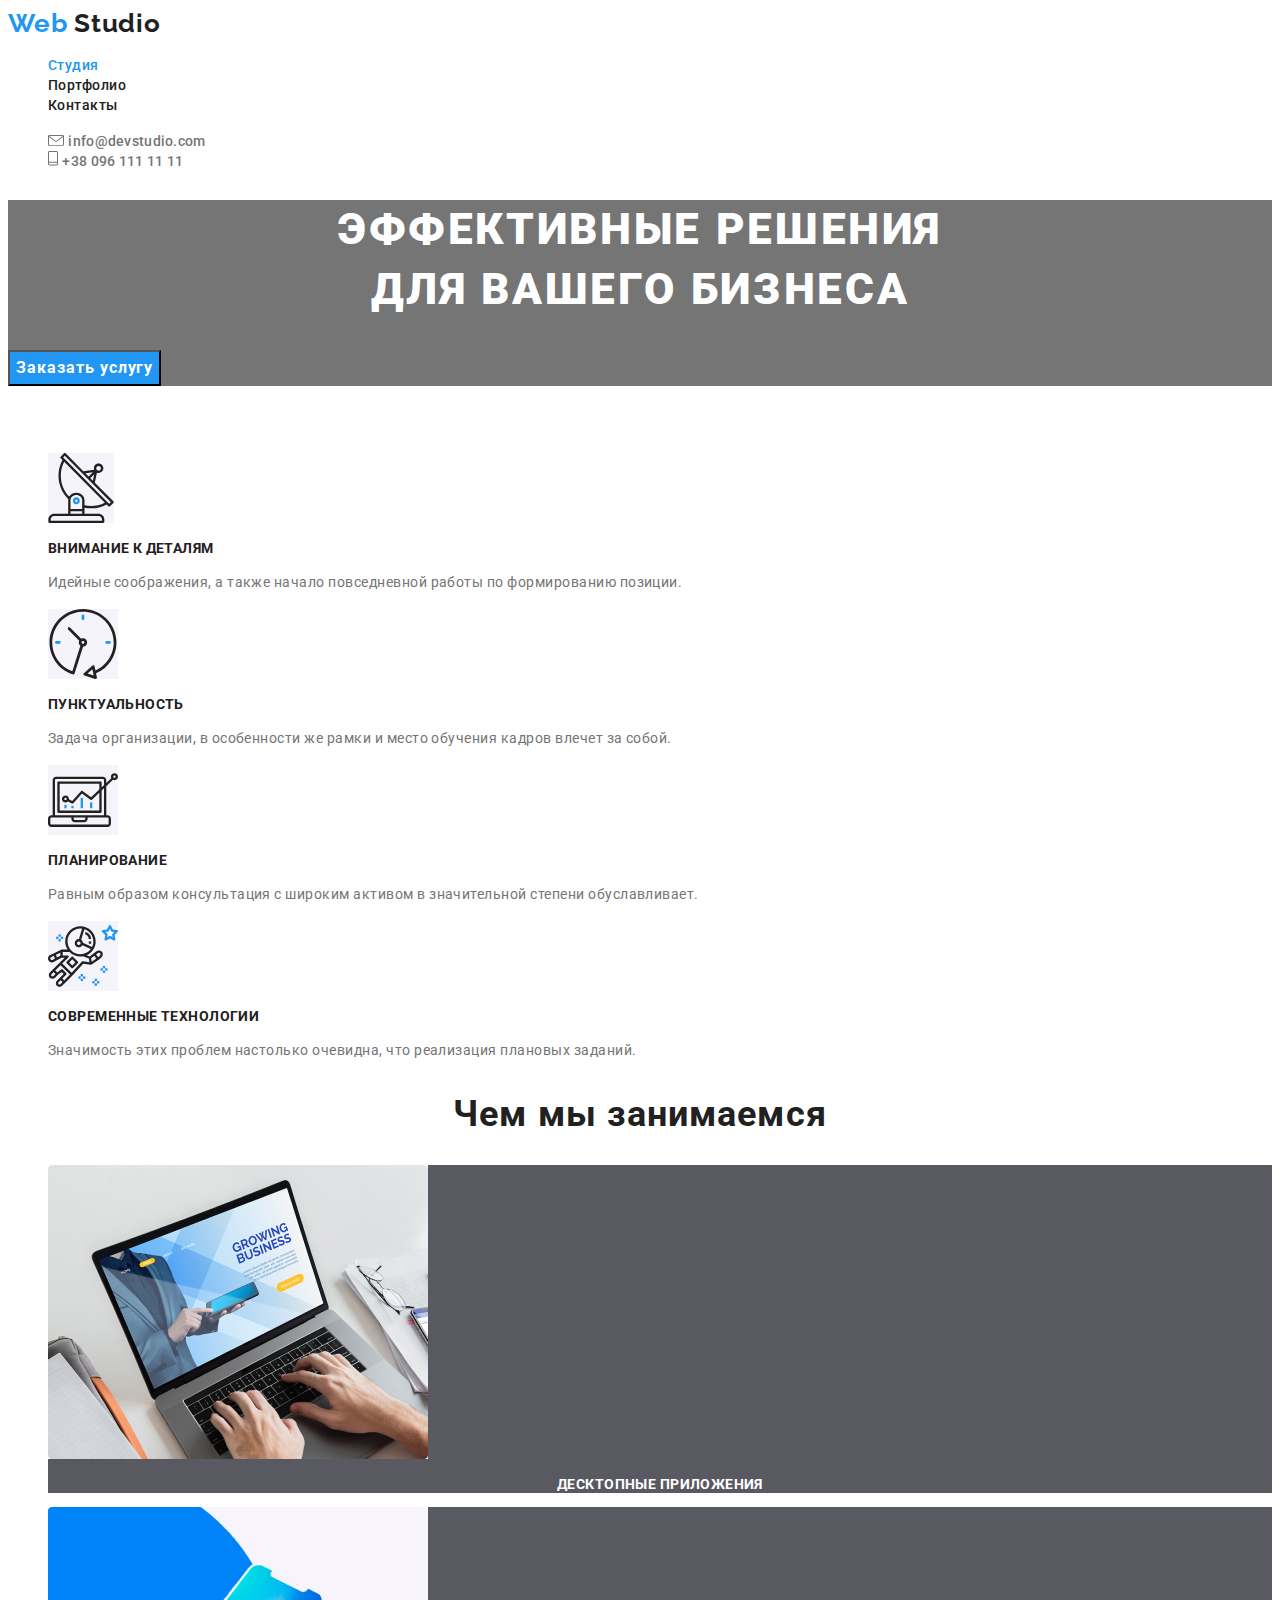
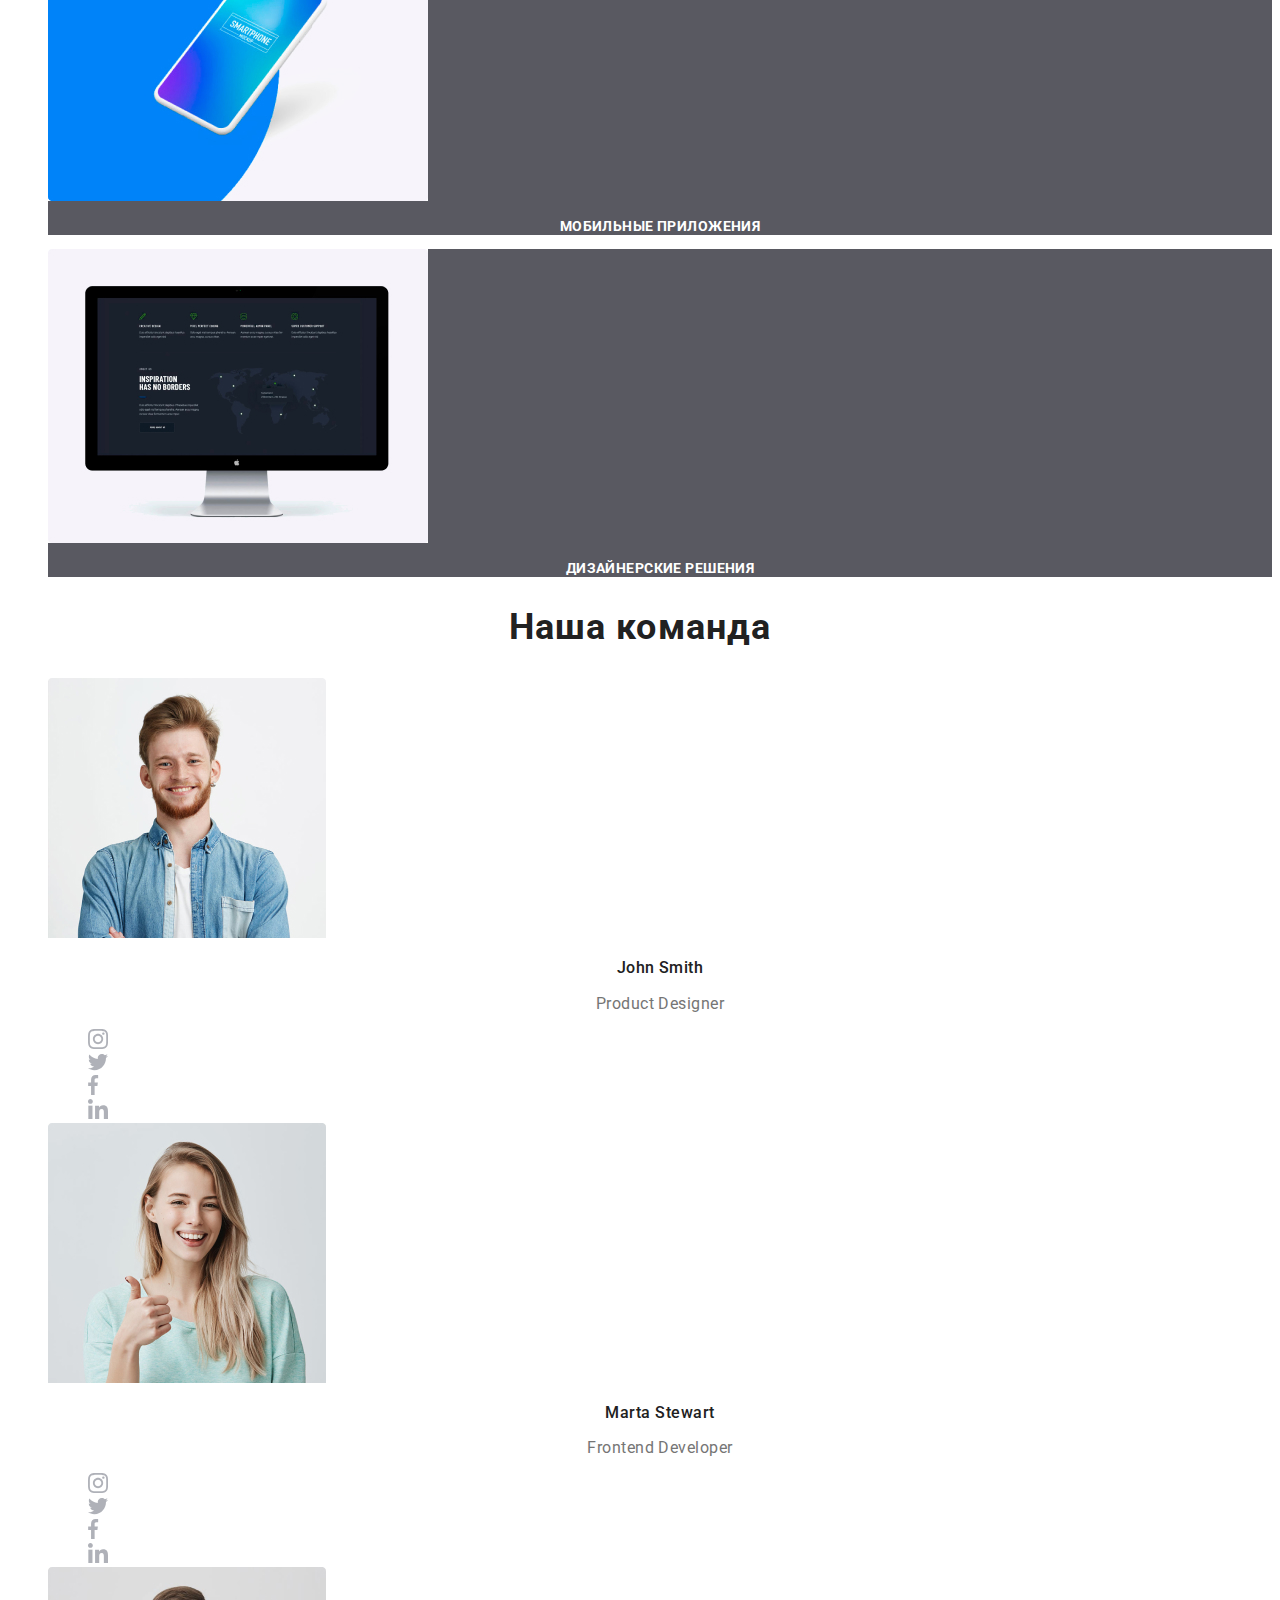
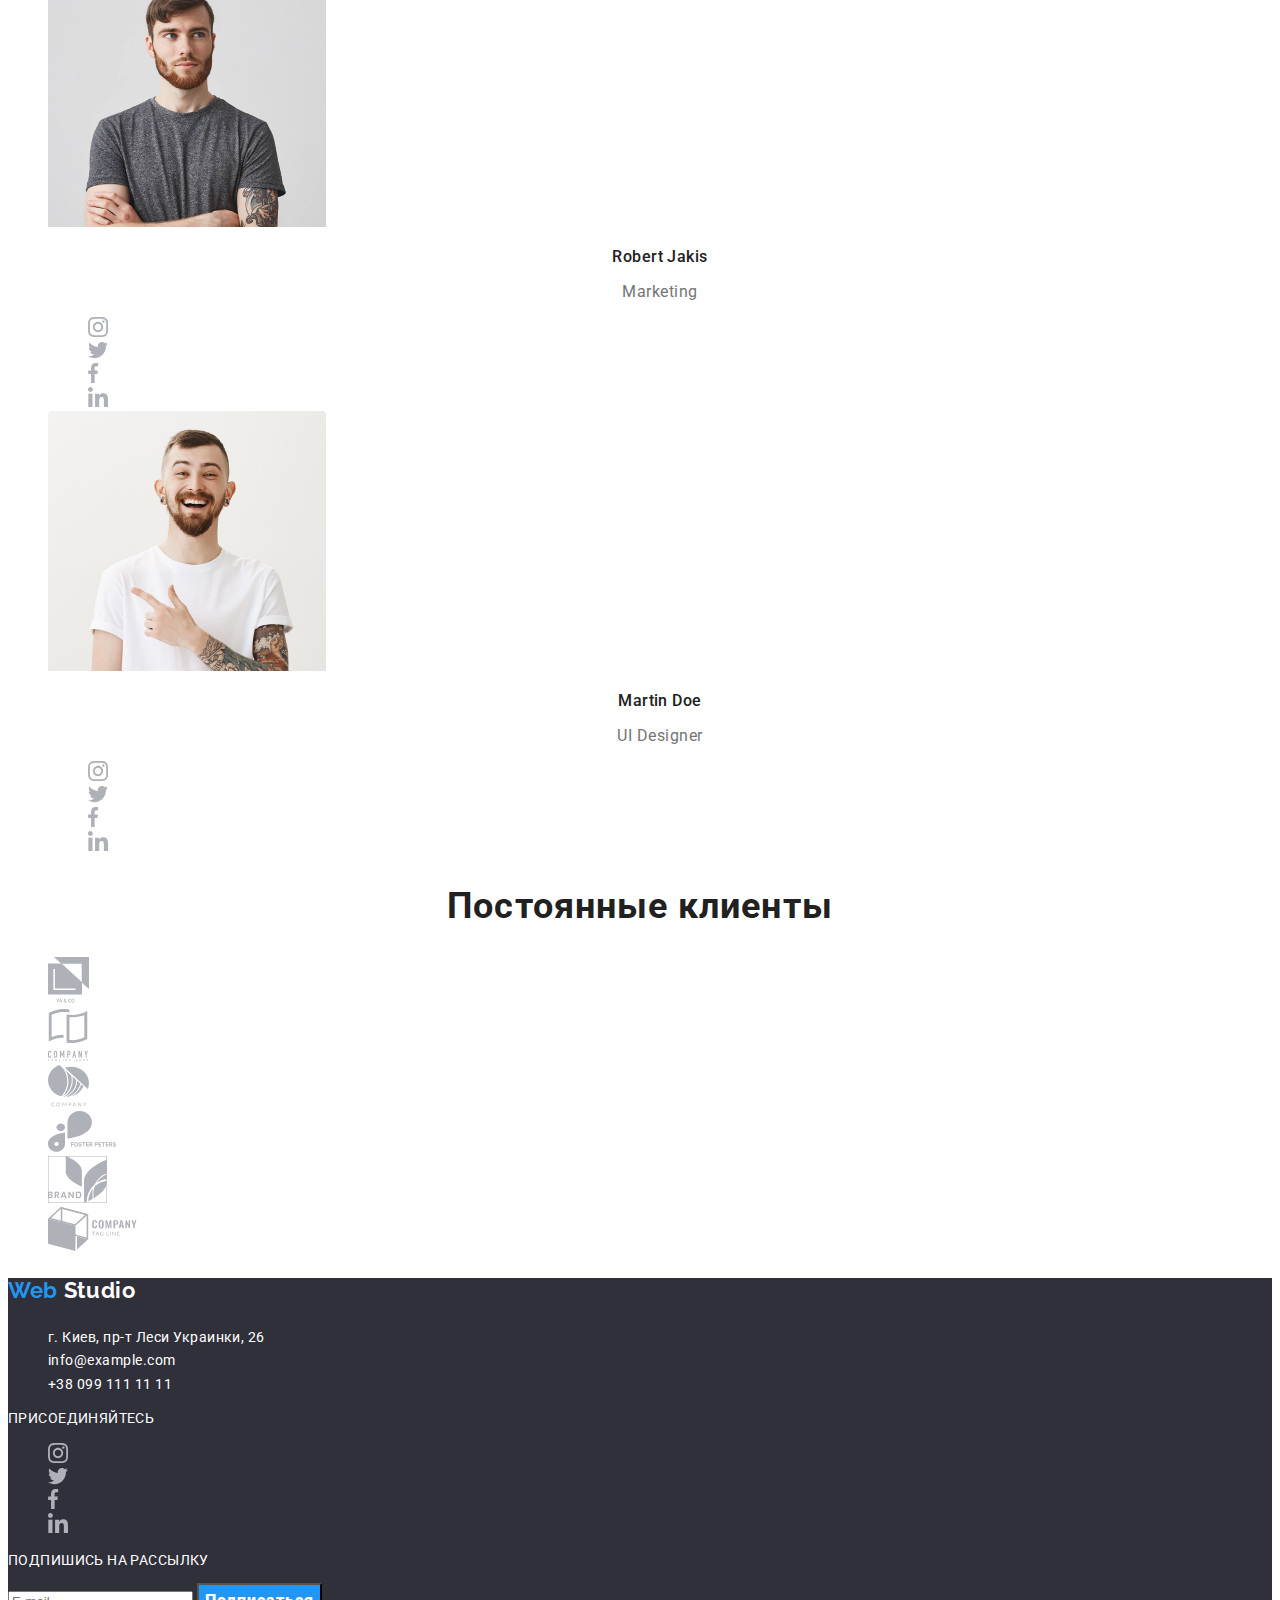
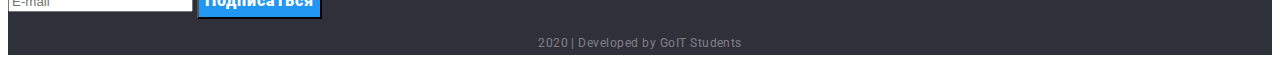
<file: index.html>
<!DOCTYPE html>
<html lang="ru">
  <head>
    <meta charset="UTF-8" />
    <meta name="viewport" content="width=device-width, initial-scale=1.0" />
    <title>WebStudio</title>
    <link
      href="https://fonts.googleapis.com/css2?family=Raleway:wght@700&family=Roboto:wght@400;500;700;900&display=swap"
      rel="stylesheet"
    />
    <link rel="stylesheet" href="./css/main.css" />
  </head>
  <body>
    <!-- Хедер страницы -->
    <header class="header">
      <nav>
        <a href="" class="logo-header"
          ><span class="logo-web">Web</span> Studio
        </a>

        <ul class="site-nav list">
          <li><a href="" class="link current">Студия</a></li>
          <li>
            <a href="./portfolio.html" class="link">Портфолио </a>
          </li>
          <li><a href="" class="link">Контакты</a></li>
        </ul>

        <ul class="nav-items list">
          <li>
            <img src="./image/envelope.svg" alt="Почта" />
            <a href="mailto:info@devstudio.com" class="link">
              info@devstudio.com
            </a>
          </li>
          <li>
            <img src="./image/Vector.svg" alt="Телефон" />
            <a href="tel:+380961111111" class="link">+38 096 111 11 11</a>
          </li>
        </ul>
      </nav>
    </header>

    <!-- Главное содержимое страницы -->
    <main>
      <!-- Герой сраницы -->
      <section class="hero">
        <h1 class="hero-title">
          Эффективные решения<br />
          для вашего бизнеса
        </h1>
        <button type="button" class="button">Заказать услугу</button>
      </section>

      <!-- Наши преимущества -->
      <section class="section">
        <h2 style="color: #ffffff;">Секция наши преимущества</h2>
        <ul class="advantages list">
          <li>
            <img src="./image/antenna-1.svg" alt="Изображение антенны" />
            <h3 class="text">Внимание к деталям</h3>
            <p class="section-description">
              Идейные соображения, а также начало повседневной работы по
              формированию позиции.
            </p>
          </li>
          <li>
            <img src="./image/clock-1.svg" alt="Изображение часов" />
            <h3 class="text">Пунктуальность</h3>
            <p>
              Задача организации, в особенности же рамки и место обучения кадров
              влечет за собой.
            </p>
          </li>
          <li>
            <img src="./image/diagram-1.svg" alt="Изображение диаграммы" />
            <h3 class="text">Планирование</h3>
            <p>
              Равным образом консультация с широким активом в значительной
              степени обуславливает.
            </p>
          </li>
          <li>
            <img src="./image/astronaut-1.svg" alt="Изображение астронавта" />
            <h3 class="text">Современные технологии</h3>
            <p>
              Значимость этих проблем настолько очевидна, что реализация
              плановых заданий.
            </p>
          </li>
        </ul>
      </section>

      <!-- Чем мы занимаемтся -->
      <section class="section">
        <h2 class="section-title">Чем мы занимаемся</h2>
        <ul class="activities list">
          <li>
            <img
              src="./image/desctop-app.jpg"
              alt="Изображение ноутбука"
              width="380"
              height="294"
            />
            <p class="text">Десктопные приложения</p>
          </li>
          <li>
            <img
              src="./image/mobile-app.jpg"
              alt="Изображение смартфона"
              width="380"
              height="294"
            />
            <p class="text">Мобильные приложения</p>
          </li>
          <li>
            <img
              src="./image/design-solutions.jpg"
              alt="Изображение рабочего стола"
              width="380"
              height="294"
            />
            <p class="text">Дизайнерские решения</p>
          </li>
        </ul>
      </section>

      <!-- Наша команда -->
      <section class="section">
        <h2 class="section-title">Наша команда</h2>
        <ul class="team list">
          <!-- Джон Смит -->
          <li>
            <img
              src="./image/JohnSmith.jpg"
              alt="Джон Смит"
              width="278"
              height="260"
            />
            <h3>John Smith</h3>
            <p>Product Designer</p>
            <ul class="list">
              <li>
                <a href=""
                  ><img src="./image/instagram.svg" alt="Instagramm"
                /></a>
              </li>
              <li>
                <a href=""><img src="./image/twitter.svg" alt="Twitter" /></a>
              </li>
              <li>
                <a href=""><img src="./image/facebook.svg" alt="Facebook" /></a>
              </li>
              <li>
                <a href=""><img src="./image/linkedin.svg" alt="LinkedIn" /></a>
              </li>
            </ul>
          </li>

          <!-- Марта Стюарт -->
          <li>
            <img
              src="./image/MartaStewart.jpg"
              alt="Марта Стюарт"
              width="278"
              height="260"
            />
            <h3>Marta Stewart</h3>
            <p>Frontend Developer</p>
            <ul class="list">
              <li>
                <a href=""
                  ><img src="./image/instagram.svg" alt="Instagramm"
                /></a>
              </li>
              <li>
                <a href=""><img src="./image/twitter.svg" alt="Twitter" /></a>
              </li>
              <li>
                <a href=""><img src="./image/facebook.svg" alt="Facebook" /></a>
              </li>
              <li>
                <a href=""><img src="./image/linkedin.svg" alt="LinkedIn" /></a>
              </li>
            </ul>
          </li>

          <!-- Роберт Джакис -->
          <li>
            <img
              src="./image/RobetJakis.jpg"
              alt="Роберт Джакис"
              width="278"
              height="260"
            />
            <h3>Robert Jakis</h3>
            <p>Marketing</p>
            <ul class="list">
              <li>
                <a href=""
                  ><img src="./image/instagram.svg" alt="Instagramm"
                /></a>
              </li>
              <li>
                <a href=""><img src="./image/twitter.svg" alt="Twitter" /></a>
              </li>
              <li>
                <a href=""><img src="./image/facebook.svg" alt="Facebook" /></a>
              </li>
              <li>
                <a href=""><img src="./image/linkedin.svg" alt="LinkedIn" /></a>
              </li>
            </ul>
          </li>

          <!-- Мартин Доу -->
          <li>
            <img
              src="./image/MartinDoe.jpg"
              alt="Мартин Доу"
              width="278"
              height="260"
            />
            <h3>Martin Doe</h3>
            <p>UI Designer</p>
            <ul class="list">
              <li>
                <a href=""
                  ><img src="./image/instagram.svg" alt="Instagramm"
                /></a>
              </li>
              <li>
                <a href=""><img src="./image/twitter.svg" alt="Twitter" /></a>
              </li>
              <li>
                <a href=""><img src="./image/facebook.svg" alt="Facebook" /></a>
              </li>
              <li>
                <a href=""><img src="./image/linkedin.svg" alt="LinkedIn" /></a>
              </li>
            </ul>
          </li>
        </ul>
      </section>

      <!-- Постоянные клиенты -->
      <section class="section">
        <h2 class="section-title">Постоянные клиенты</h2>
        <ul class="clients list">
          <li><img src="./image/compony1.svg" alt="YA&CO" /></li>
          <li><img src="./image/compony2.svg" alt="Company Tagline Here" /></li>
          <li><img src="./image/compony3.svg" alt="Company" /></li>
          <li><img src="./image/compony4.svg" alt="Foster Peters" /></li>
          <li><img src="./image/compony5.svg" alt="Brand" /></li>
          <li><img src="./image/compony6.svg" alt="Company Tagline" /></li>
        </ul>
      </section>
    </main>

    <!-- Подвал страницы -->
    <footer class="footer">
      <p class="logo-footer"><span class="logo-web">Web</span> Studio</p>
      <!-- Адрес -->
      <address class="address">
        <ul class="list">
          <li>г. Киев, пр-т Леси Украинки, 26</li>
          <li><a href="mailto:info@example.com">info@example.com</a></li>
          <li><a href="tel:+380991111111">+38 099 111 11 11</a></li>
        </ul>
      </address>

      <!-- Блок соцсети -->
      <div>
        <p class="text">ПРИСОЕДИНЯЙТЕСЬ</p>
        <ul class="list">
          <li>
            <a href=""><img src="./image/instagram.svg" alt="Instagramm" /></a>
          </li>
          <li>
            <a href=""><img src="./image/twitter.svg" alt="Twitter" /></a>
          </li>
          <li>
            <a href=""><img src="./image/facebook.svg" alt="Facebook" /></a>
          </li>
          <li>
            <a href=""><img src="./image/linkedin.svg" alt="LinkedIn" /></a>
          </li>
        </ul>
      </div>

      <!-- Блок подписки -->
      <div>
        <p class="text">ПОДПИШИСЬ НА РАССЫЛКУ</p>
        <!-- Заметка для ментора - форму добавил просто для практики -->
        <form action="#" method="POST">
          <input type="email" name="E-mail" placeholder="E-mail" />
          <input type="submit" value="Подписаться" class="button subscribe" />
        </form>
      </div>

      <p class="developers">2020 | Developed by GoIT Students</p>
    </footer>
  </body>
</html>
</file>
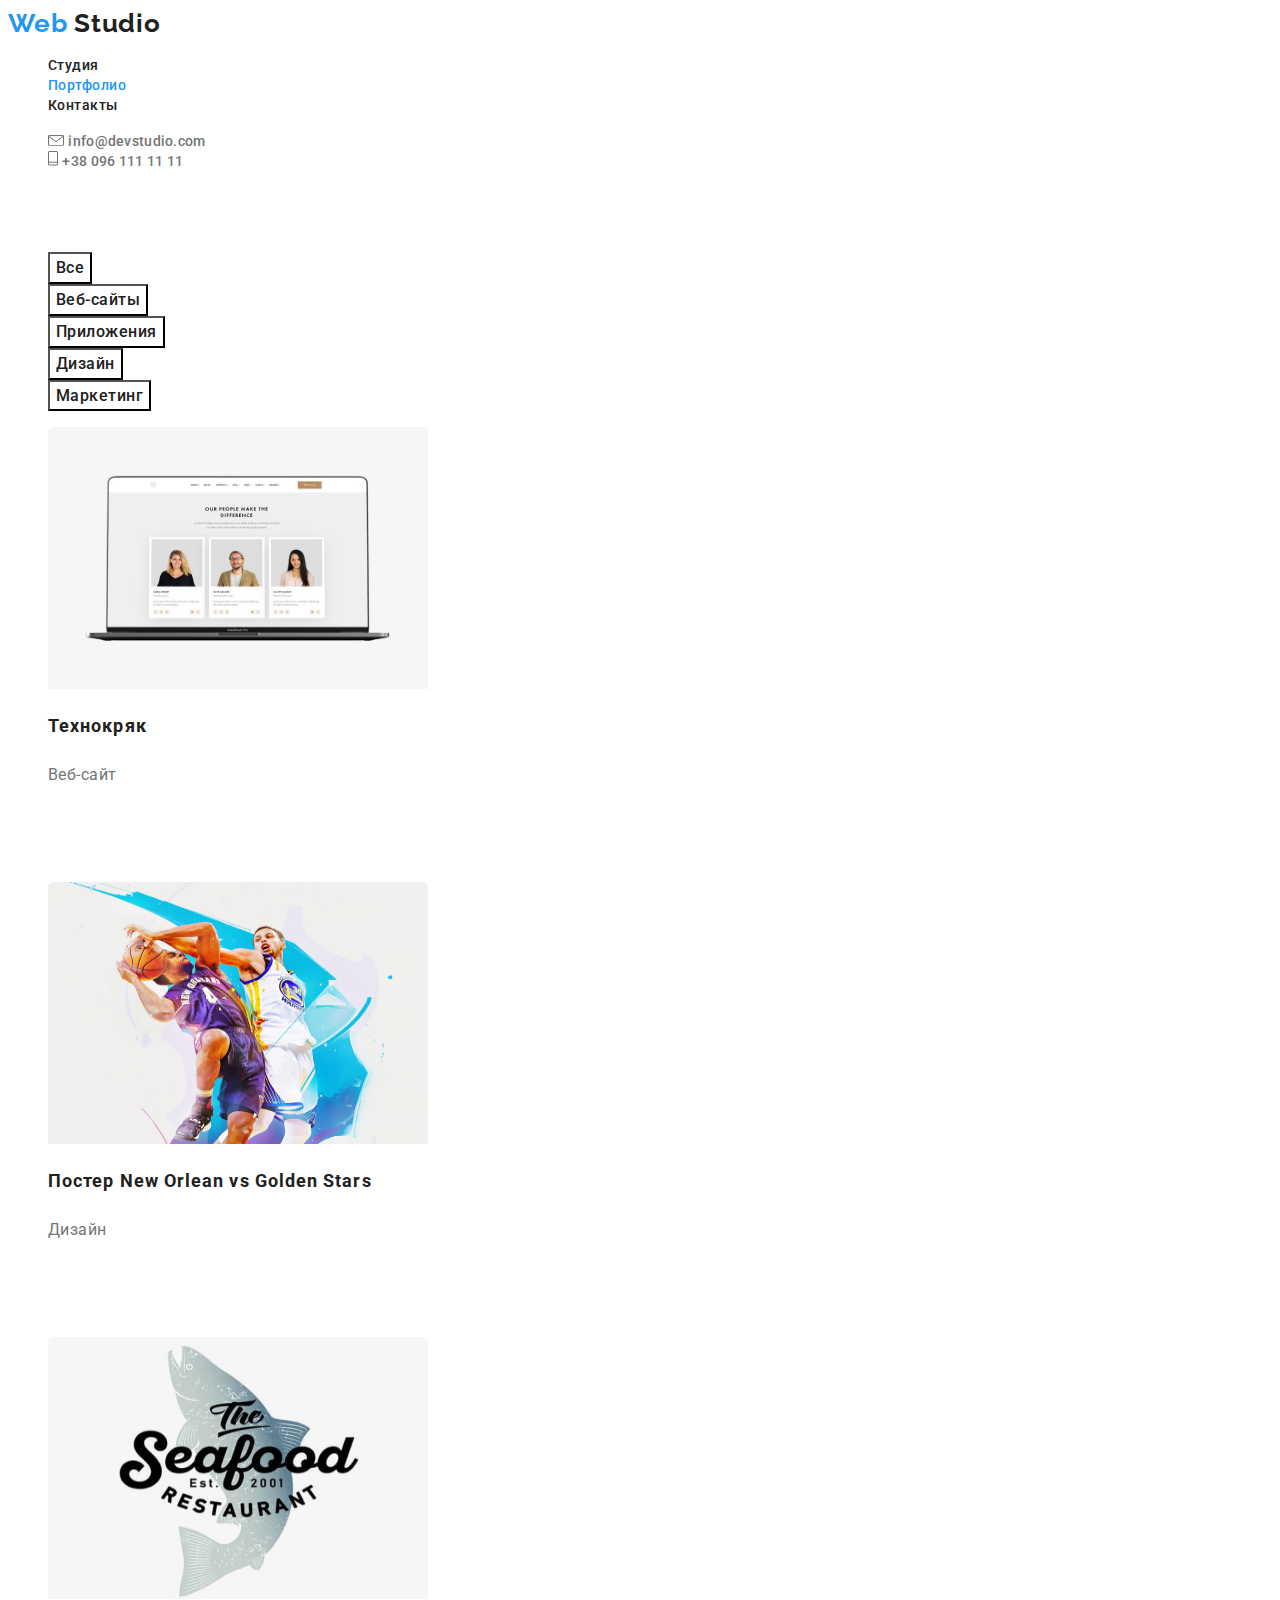
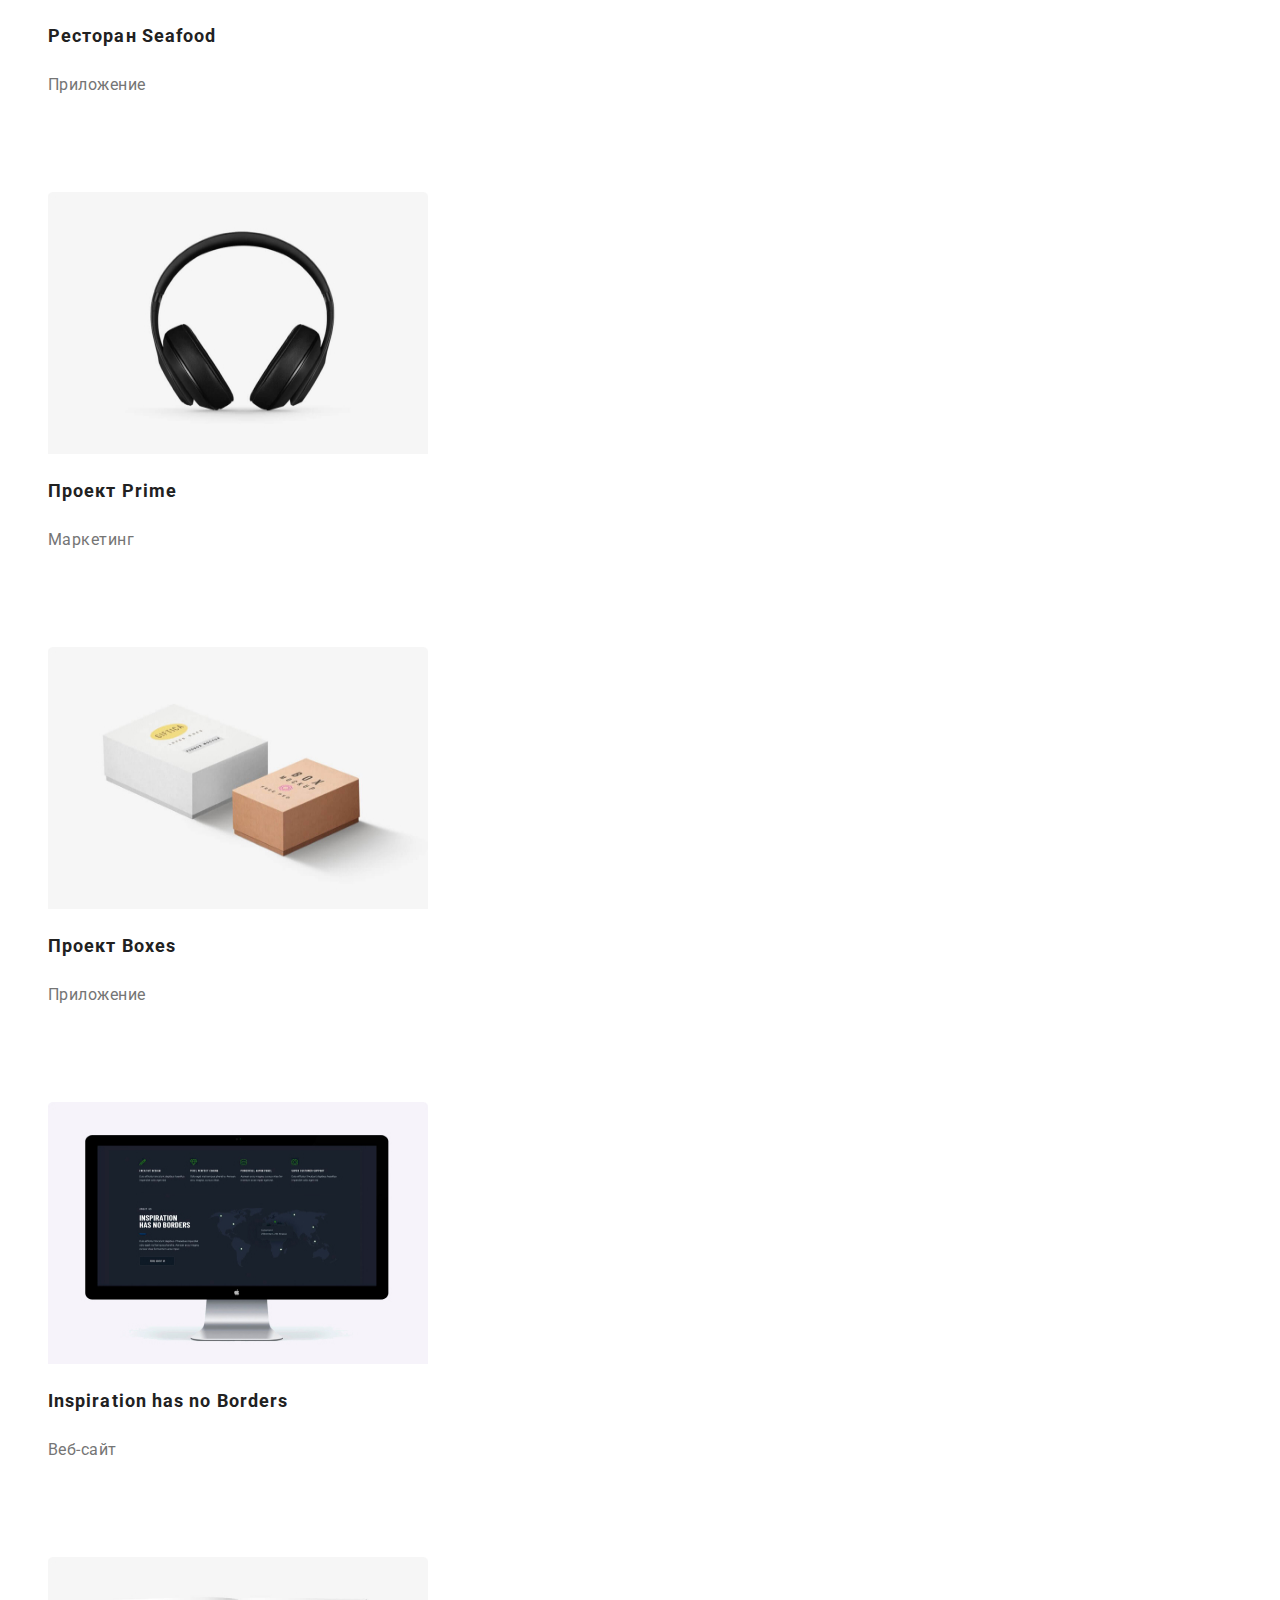
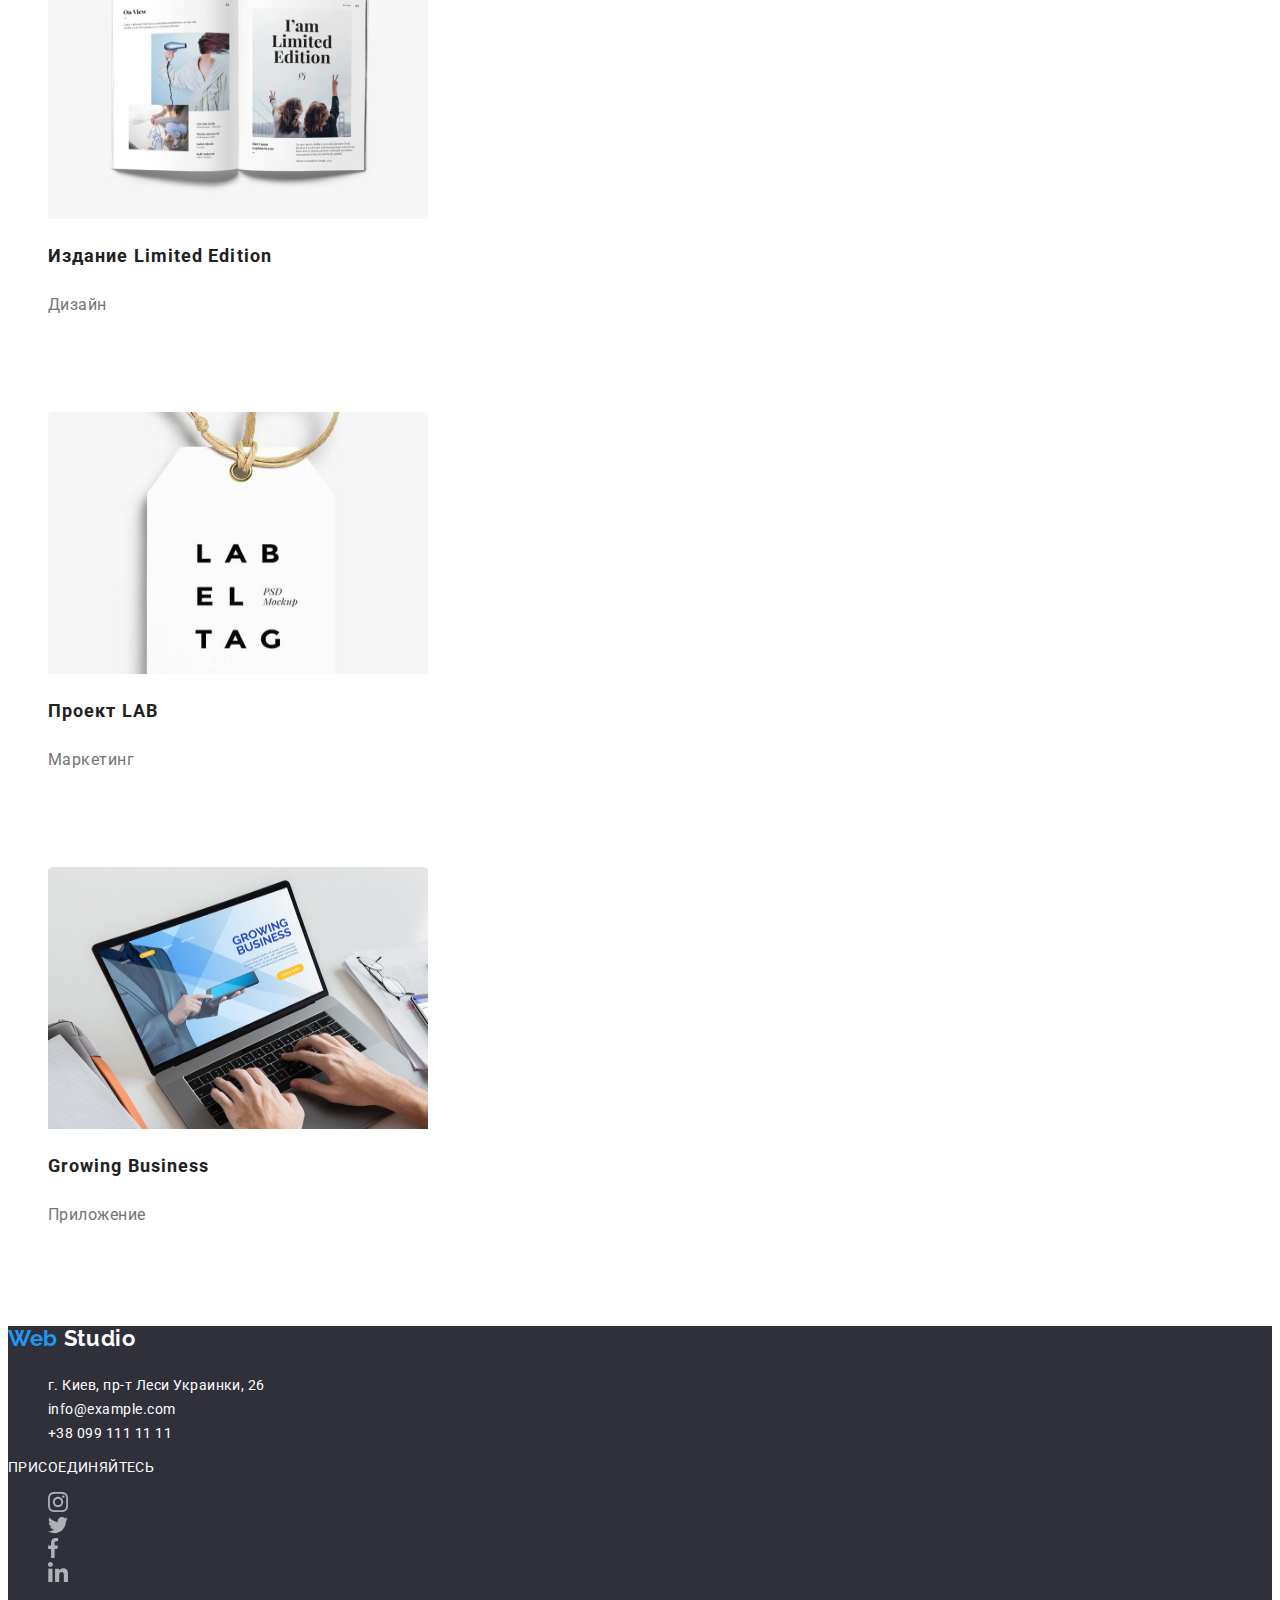
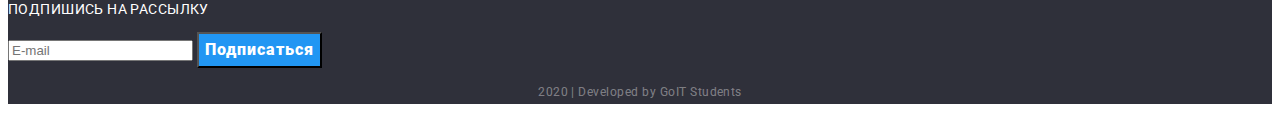
<file: portfolio.html>
<!DOCTYPE html>
<html lang="ru">
  <head>
    <meta charset="UTF-8" />
    <meta name="viewport" content="width=device-width, initial-scale=1.0" />
    <title>WebStudio</title>
    <link
      href="https://fonts.googleapis.com/css2?family=Raleway:wght@700&family=Roboto:wght@400;500;700&display=swap"
      rel="stylesheet"
    />
    <link rel="stylesheet" href="./css/portfolio.css" />
  </head>

  <body>
    <!-- Хедер страницы -->
    <header class="header">
      <nav>
        <a href="" class="logo-header"
          ><span class="logo-web">Web</span> Studio
        </a>

        <ul class="site-nav list">
          <li><a href="" class="link">Студия</a></li>
          <li>
            <a href="./portfolio.html" class="link current">Портфолио </a>
          </li>
          <li><a href="" class="link">Контакты</a></li>
        </ul>

        <ul class="nav-items list">
          <li>
            <img src="./image/envelope.svg" alt="Почта" />
            <a href="mailto:info@devstudio.com" class="link">
              info@devstudio.com
            </a>
          </li>
          <li>
            <img src="./image/Vector.svg" alt="Телефон" />
            <a href="tel:+380961111111" class="link">+38 096 111 11 11</a>
          </li>
        </ul>
      </nav>
    </header>

    <!-- Главное содержимое страницы -->
    <main>
      <section class="section">
        <!-- Скрываемый заголовок -->
        <h1 style="color: #ffffff;">Портфолио</h1>

        <!-- Фильтры -->
        <ul class="list">
          <li><button type="button" class="section-button">Все</button></li>
          <li>
            <button type="button" class="section-button">Веб-сайты</button>
          </li>
          <li>
            <button type="button" class="section-button">Приложения</button>
          </li>
          <li><button type="button" class="section-button">Дизайн</button></li>
          <li>
            <button type="button" class="section-button">Маркетинг</button>
          </li>
        </ul>

        <!-- Примеры работ портфолио -->
        <ul class="examples list">
          <li>
            <a href=""
              ><img
                src="./image/portfolio/project1.jpg"
                alt="Открытый ноутбук с изображением трех человек"
                width="380"
                height="262"
              />
              <h2 class="examples-title">Технокряк</h2>
              <p class="examples-filters">Веб-сайт</p>
              <p class="examples-text">
                Технокряк это современная площадка распространения коронавируса.
                Компании используют эту платформу для цифрового шпионажа и атак
                на защищённые сервера конкурентов.
              </p>
            </a>
          </li>
          <li>
            <a href="">
              <img
                src="./image/portfolio/project2.jpg"
                alt="Два бакетболиста с мячом"
                width="380"
                height="262"
              />
              <h2 class="examples-title">Постер New Orlean vs Golden Stars</h2>
              <p class="examples-filters">Дизайн</p>
              <p class="examples-text">
                Технокряк это современная площадка распространения коронавируса.
                Компании используют эту платформу для цифрового шпионажа и атак
                на защищённые сервера конкурентов.
              </p>
            </a>
          </li>
          <li>
            <a href="">
              <img
                src="./image/portfolio/project3.jpg"
                alt="Логотим и дта основания ресторана"
                width="380"
                height="262"
              />
              <h2 class="examples-title">Ресторан Seafood</h2>
              <p class="examples-filters">Приложение</p>
              <p class="examples-text">
                Технокряк это современная площадка распространения коронавируса.
                Компании используют эту платформу для цифрового шпионажа и атак
                на защищённые сервера конкурентов.
              </p>
            </a>
          </li>
          <li>
            <a href="">
              <img
                src="./image/portfolio/project4.jpg"
                alt="Наушники"
                width="380"
                height="262"
              />
              <h2 class="examples-title">Проект Prime</h2>
              <p class="examples-filters">Маркетинг</p>
              <p class="examples-text">
                Технокряк это современная площадка распространения коронавируса.
                Компании используют эту платформу для цифрового шпионажа и атак
                на защищённые сервера конкурентов.
              </p>
            </a>
          </li>
          <li>
            <a href="">
              <img
                src="./image/portfolio/project5.jpg"
                alt="Две коробки"
                width="380"
                height="262"
              />
              <h2 class="examples-title">Проект Boxes</h2>
              <p class="examples-filters">Приложение</p>
              <p class="examples-text">
                Технокряк это современная площадка распространения коронавируса.
                Компании используют эту платформу для цифрового шпионажа и атак
                на защищённые сервера конкурентов.
              </p>
            </a>
          </li>
          <li>
            <a href="">
              <img
                src="./image/portfolio/project6.jpg"
                alt="Монитор с изображением карты Земли"
                width="380"
                height="262"
              />
              <h2 class="examples-title">Inspiration has no Borders</h2>
              <p class="examples-filters">Веб-сайт</p>
              <p class="examples-text">
                Технокряк это современная площадка распространения коронавируса.
                Компании используют эту платформу для цифрового шпионажа и атак
                на защищённые сервера конкурентов.
              </p>
            </a>
          </li>
          <li>
            <a href="">
              <img
                src="./image/portfolio/project7.jpg"
                alt="Открытый журнал"
                width="380"
                height="262"
              />
              <h2 class="examples-title">Издание Limited Edition</h2>
              <p class="examples-filters">Дизайн</p>
              <p class="examples-text">
                Технокряк это современная площадка распространения коронавируса.
                Компании используют эту платформу для цифрового шпионажа и атак
                на защищённые сервера конкурентов.
              </p>
            </a>
          </li>
          <li>
            <a href="">
              <img
                src="./image/portfolio/project8.jpg"
                alt="Ярлык"
                width="380"
                height="262"
              />
              <h2 class="examples-title">Проект LAB</h2>
              <p class="examples-filters">Маркетинг</p>
              <p class="examples-text">
                Технокряк это современная площадка распространения коронавируса.
                Компании используют эту платформу для цифрового шпионажа и атак
                на защищённые сервера конкурентов.
              </p>
            </a>
          </li>
          <li>
            <a href="">
              <img
                src="./image/portfolio/project9.jpg"
                alt="Ноутбук, на котром работает человек"
                width="380"
                height="262"
              />
              <h2 class="examples-title">Growing Business</h2>
              <p class="examples-filters">Приложение</p>
              <p class="examples-text">
                Технокряк это современная площадка распространения коронавируса.
                Компании используют эту платформу для цифрового шпионажа и атак
                на защищённые сервера конкурентов.
              </p>
            </a>
          </li>
        </ul>
      </section>
    </main>

    <!-- Подвал страницы -->
    <footer class="footer">
      <p class="logo-footer"><span class="logo-web">Web</span> Studio</p>
      <!-- Адрес -->
      <address class="address">
        <ul class="list">
          <li>г. Киев, пр-т Леси Украинки, 26</li>
          <li><a href="mailto:info@example.com">info@example.com</a></li>
          <li><a href="tel:+380991111111">+38 099 111 11 11</a></li>
        </ul>
      </address>

      <!-- Блок соцсети -->
      <div>
        <p class="text">ПРИСОЕДИНЯЙТЕСЬ</p>
        <ul class="list">
          <li>
            <a href=""><img src="./image/instagram.svg" alt="Instagramm" /></a>
          </li>
          <li>
            <a href=""><img src="./image/twitter.svg" alt="Twitter" /></a>
          </li>
          <li>
            <a href=""><img src="./image/facebook.svg" alt="Facebook" /></a>
          </li>
          <li>
            <a href=""><img src="./image/linkedin.svg" alt="LinkedIn" /></a>
          </li>
        </ul>
      </div>

      <!-- Блок подписки -->
      <div>
        <p class="text">ПОДПИШИСЬ НА РАССЫЛКУ</p>
        <!-- Заметка для ментора - форму добавил просто для практики -->
        <form action="#" method="POST">
          <input type="email" name="E-mail" placeholder="E-mail" />
          <input type="submit" value="Подписаться" class="button subscribe" />
        </form>
      </div>

      <p class="developers">2020 | Developed by GoIT Students</p>
    </footer>
  </body>
</html>
</file>
<file: css/main.css>
/* цвет основного текста #757575 */
/* цвет заголвков #212121 */
/* акцент #2196f3 */
/* белый #ffffff */
/* цвет фона подвала #2f303a */
/* цвета фона преимуществ #f5f4fa */

/* Палитра */
:root {
  --primary-text-color: #757575;
  --title-text-color: #212121;
  --accent-text-color: #2196f3;
  --white-color: #ffffff;
  --footer-bgc: #2f303a;
  --advantages-bgc: #f5f4fa;
}

body {
  font-family: Roboto, sans-serif;
  color: var(--primary-text-color);
  background-color: var(--white-color);
  letter-spacing: 0.03em;
}

a {
  text-decoration: none;
}

/* Логотип */
.logo-web {
  color: var(--accent-text-color);
}
.logo-header {
  color: var(--title-text-color);
  font-family: Raleway, sans-serif;
  font-weight: 700;
  font-size: 26px;
  line-height: 1.19;
  letter-spacing: 0.03em;
}
.logo-footer {
  color: var(--white-color);
  font-family: Raleway, sans-serif;
  font-weight: 700;
  font-size: 22px;
  line-height: 1.18;
  letter-spacing: 0.03em;
}

/* Навигация */
.site-nav .link {
  color: var(--title-text-color);
  font-weight: 500;
  font-size: 14px;
  line-height: 1.43;
}
.site-nav .link:hover,
.site-nav .link:focus {
  color: var(--accent-text-color);
}
.site-nav .link.current {
  color: var(--accent-text-color);
}

/* Email and phone */
.nav-items .link {
  color: var(--primary-text-color);
  font-weight: 500;
  font-size: 14px;
  line-height: 1.43;
  letter-spacing: 0.02em;
}

.nav-items .link:hover,
.nav-items .link:focus {
  color: var(--accent-text-color);
}

/* Button */
.button {
  color: var(--white-color);
  background-color: var(--accent-text-color);
  font-family: inherit;
  font-weight: 700;
  font-size: 16px;
  line-height: 1.87;
  text-align: center;
  letter-spacing: 0.06em;
}

.subscribe {
  font-weight: 900;
}

.list {
  list-style: none;
}

/* Футер */
.footer {
  color: var(--white-color);
  background-color: var(--footer-bgc);
}

/* Адрес футер */
.address {
  font-style: normal;
  font-weight: 400;
  font-size: 14px;
  line-height: 1.71;
}
.address a {
  color: inherit;
}

/* Разработчики футер */
.developers {
  font-weight: 400;
  font-size: 12px;
  line-height: 2;
  text-align: center;
  color: rgba(255, 255, 255, 0.4);
}

/* Герой */
.hero {
  background-color: var(--primary-text-color);
}
.hero-title {
  font-weight: 900;
  font-size: 44px;
  line-height: 1.36;
  text-align: center;
  letter-spacing: 0.06em;
  text-transform: uppercase;
  color: var(--white-color);
}

/* Цвет заголовков */
.section-title {
  font-weight: 700;
  font-size: 36px;
  line-height: 1.17;
  text-align: center;
  letter-spacing: 0.03em;
  color: var(--title-text-color);
}

/* Преимущества */
.advantages .text {
  font-weight: 700;
  color: var(--title-text-color);
}
.advantages p {
  font-weight: 400;
  font-size: 14px;
  line-height: 1.71;
}
.advantages img {
  background-color: var(--advantages-bgc);
}
.advantages img:hover,
.advantages img:focus {
  background-color: var(--accent-text-color);
}

/* Чем мы занимаемся */
.activities .text {
  font-weight: 700;
  text-align: center;
  color: var(--white-color);
}
.activities li {
  background-color: rgba(47, 48, 58, 0.8);
}

.text {
  font-size: 14px;
  line-height: 1.14;
  letter-spacing: 0.03em;
  text-transform: uppercase;
}

/* Наша команда */
.team h3 {
  font-weight: 500;
  font-size: 16px;
  line-height: 1.19;
  text-align: center;
  color: var(--title-text-color);
}
.team p {
  font-weight: 400;
  font-size: 16px;
  line-height: 1.19;
  text-align: center;
  color: var(--primary-text-color);
}
.team a:hover,
.team a:focus {
  background-color: var(--accent-text-color);
}

/* Постоянные клиенты */
.clients img:hover {
  background-color: var(--accent-text-color);
}
</file>
<file: css/portfolio.css>
/* цвет основного текста #757575 */
/* цвет заголвков #212121 */
/* акцент #2196f3 */
/* белый #ffffff */

/* Палитра */
:root {
  --primary-text-color: #757575;
  --title-text-color: #212121;
  --accent-text-color: #2196f3;
  --white-color: #ffffff;
  --footer-bgc: #2f303a;
}

body {
  font-family: Roboto, sans-serif;
  letter-spacing: 0.03em;
  color: var(--primary-text-color);
  background-color: var(--white-color);
}

a {
  text-decoration: none;
}

/* Логотип */
.logo-web {
  color: var(--accent-text-color);
}
.logo-header {
  color: var(--title-text-color);
  font-family: Raleway, sans-serif;
  font-weight: 700;
  font-size: 26px;
  line-height: 1.19;
  letter-spacing: 0.03em;
}
.logo-footer {
  color: var(--white-color);
  font-family: Raleway, sans-serif;
  font-weight: 700;
  font-size: 22px;
  line-height: 1.18;
  letter-spacing: 0.03em;
}

/* Навигация */
.site-nav .link {
  color: var(--title-text-color);
  font-weight: 500;
  font-size: 14px;
  line-height: 1.43;
}
.site-nav .link:hover,
.site-nav .link:focus {
  color: var(--accent-text-color);
}
.site-nav .link.current {
  color: var(--accent-text-color);
}

/* Email and phone */
.nav-items .link {
  color: var(--primary-text-color);
  font-weight: 500;
  font-size: 14px;
  line-height: 1.43;
  letter-spacing: 0.02em;
}

.nav-items .link:hover,
.nav-items .link:focus {
  color: var(--accent-text-color);
}

/* Button */
.button {
  color: var(--white-color);
  background-color: var(--accent-text-color);
  font-family: inherit;
  font-weight: 700;
  font-size: 16px;
  line-height: 1.87;
  text-align: center;
  letter-spacing: 0.06em;
}

.subscribe {
  font-weight: 900;
}

.list {
  list-style: none;
}

/* Футер */
.footer {
  color: var(--white-color);
  background-color: var(--footer-bgc);
}

/* Адрес футер */
.address {
  font-style: normal;
  font-weight: 400;
  font-size: 14px;
  line-height: 1.71;
}
.address a {
  color: inherit;
}

/* Адрес текст */
.text {
  font-size: 14px;
  line-height: 1.14;
  letter-spacing: 0.03em;
  text-transform: uppercase;
}

/* Разработчики футер */
.developers {
  font-weight: 400;
  font-size: 12px;
  line-height: 2;
  text-align: center;
  color: rgba(255, 255, 255, 0.4);
}

/* Кнопки фильтров */
.section-button {
  font-family: inherit;
  font-weight: 500;
  font-size: 16px;
  line-height: 1.62;
  text-align: center;
  letter-spacing: 0.03em;
  color: var(--title-text-color);
  background-color: var(--advantages-bgc);
}
.section-button:hover,
.section-button:focus {
  color: var(--white-color);
  background-color: var(--accent-text-color);
}

/* Примеры работ */
/* Заголовки */
.examples-title {
  font-weight: 700;
  font-size: 18px;
  line-height: 2;
  letter-spacing: 0.06em;
  color: var(--title-text-color);
}
.examples li:hover {
  background-color: var(--accent-text-color);
}
.examples-filters {
  font-weight: normal;
  font-size: 16px;
  line-height: 1.87;
  letter-spacing: 0.03em;
  color: var(--primary-text-color);
}
.examples-text {
  font-weight: 400;
  font-size: 18px;
  line-height: 1.56;
  letter-spacing: 0.03em;
  color: var(--white-color);
}
</file>
